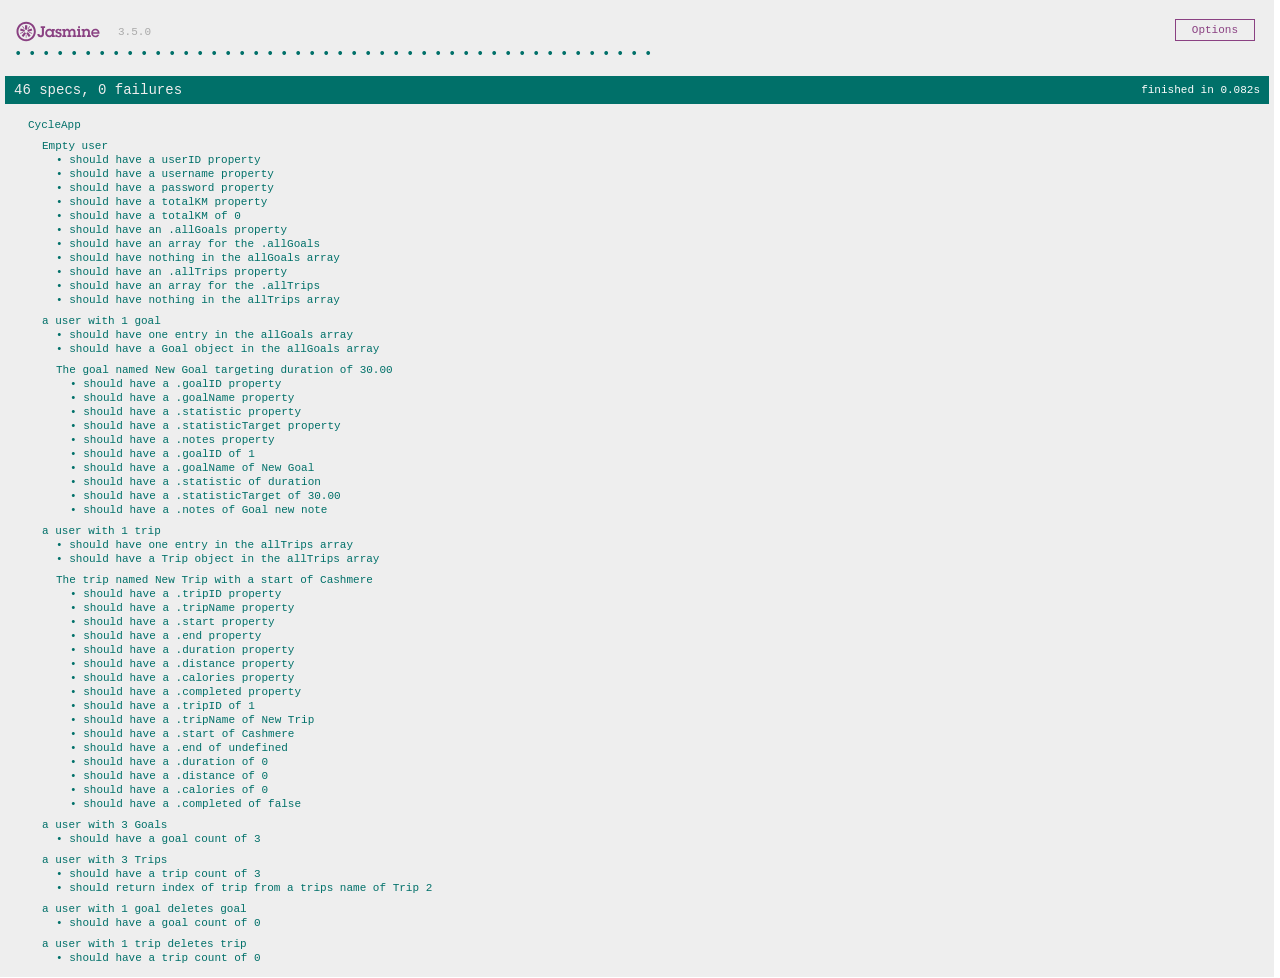
<file: CycleApp Website/CycleApp/SpecRunner.html>
<!DOCTYPE html>
<html>
<head>
  <meta charset="utf-8">
  <title>Jasmine Spec Runner v3.5.0</title>

  <link rel="shortcut icon" type="image/png" href="lib/jasmine-3.5.0/jasmine_favicon.png">
  <link rel="stylesheet" href="lib/jasmine-3.5.0/jasmine.css">

  <script src="lib/jasmine-3.5.0/jasmine.js"></script>
  <script src="lib/jasmine-3.5.0/jasmine-html.js"></script>
  <script src="lib/jasmine-3.5.0/boot.js"></script>
  
  <!-- include this line to untick "run tests in random order... -->
  <script>
    jasmine.getEnv().configure({'random': false})
  </script>
  
  <!-- include source files here... -->
  <script src="js/model.js"></script>

  <!-- include spec files here... -->
  <script src="spec/CycleAppSpec.js"></script>

</head>

<body>
</body>
</html>
</file>
<file: CycleApp Website/CycleApp/lib/jasmine-3.5.0/jasmine.css>
@charset "UTF-8";
body { overflow-y: scroll; }

.jasmine_html-reporter { width: 100%; background-color: #eee; padding: 5px; margin: -8px; font-size: 11px; font-family: Monaco, "Lucida Console", monospace; line-height: 14px; color: #333; }

.jasmine_html-reporter a { text-decoration: none; }

.jasmine_html-reporter a:hover { text-decoration: underline; }

.jasmine_html-reporter p, .jasmine_html-reporter h1, .jasmine_html-reporter h2, .jasmine_html-reporter h3, .jasmine_html-reporter h4, .jasmine_html-reporter h5, .jasmine_html-reporter h6 { margin: 0; line-height: 14px; }

.jasmine_html-reporter .jasmine-banner, .jasmine_html-reporter .jasmine-symbol-summary, .jasmine_html-reporter .jasmine-summary, .jasmine_html-reporter .jasmine-result-message, .jasmine_html-reporter .jasmine-spec .jasmine-description, .jasmine_html-reporter .jasmine-spec-detail .jasmine-description, .jasmine_html-reporter .jasmine-alert .jasmine-bar, .jasmine_html-reporter .jasmine-stack-trace { padding-left: 9px; padding-right: 9px; }

.jasmine_html-reporter .jasmine-banner { position: relative; }

.jasmine_html-reporter .jasmine-banner .jasmine-title { background: url("[data-uri]") no-repeat; background: url("[data-uri]") no-repeat, none; -moz-background-size: 100%; -o-background-size: 100%; -webkit-background-size: 100%; background-size: 100%; display: block; float: left; width: 90px; height: 25px; }

.jasmine_html-reporter .jasmine-banner .jasmine-version { margin-left: 14px; position: relative; top: 6px; }

.jasmine_html-reporter #jasmine_content { position: fixed; right: 100%; }

.jasmine_html-reporter .jasmine-version { color: #aaa; }

.jasmine_html-reporter .jasmine-banner { margin-top: 14px; }

.jasmine_html-reporter .jasmine-duration { color: #fff; float: right; line-height: 28px; padding-right: 9px; }

.jasmine_html-reporter .jasmine-symbol-summary { overflow: hidden; margin: 14px 0; }

.jasmine_html-reporter .jasmine-symbol-summary li { display: inline-block; height: 10px; width: 14px; font-size: 16px; }

.jasmine_html-reporter .jasmine-symbol-summary li.jasmine-passed { font-size: 14px; }

.jasmine_html-reporter .jasmine-symbol-summary li.jasmine-passed:before { color: #007069; content: "•"; }

.jasmine_html-reporter .jasmine-symbol-summary li.jasmine-failed { line-height: 9px; }

.jasmine_html-reporter .jasmine-symbol-summary li.jasmine-failed:before { color: #ca3a11; content: "×"; font-weight: bold; margin-left: -1px; }

.jasmine_html-reporter .jasmine-symbol-summary li.jasmine-excluded { font-size: 14px; }

.jasmine_html-reporter .jasmine-symbol-summary li.jasmine-excluded:before { color: #bababa; content: "•"; }

.jasmine_html-reporter .jasmine-symbol-summary li.jasmine-excluded-no-display { font-size: 14px; display: none; }

.jasmine_html-reporter .jasmine-symbol-summary li.jasmine-pending { line-height: 17px; }

.jasmine_html-reporter .jasmine-symbol-summary li.jasmine-pending:before { color: #ba9d37; content: "*"; }

.jasmine_html-reporter .jasmine-symbol-summary li.jasmine-empty { font-size: 14px; }

.jasmine_html-reporter .jasmine-symbol-summary li.jasmine-empty:before { color: #ba9d37; content: "•"; }

.jasmine_html-reporter .jasmine-run-options { float: right; margin-right: 5px; border: 1px solid #8a4182; color: #8a4182; position: relative; line-height: 20px; }

.jasmine_html-reporter .jasmine-run-options .jasmine-trigger { cursor: pointer; padding: 8px 16px; }

.jasmine_html-reporter .jasmine-run-options .jasmine-payload { position: absolute; display: none; right: -1px; border: 1px solid #8a4182; background-color: #eee; white-space: nowrap; padding: 4px 8px; }

.jasmine_html-reporter .jasmine-run-options .jasmine-payload.jasmine-open { display: block; }

.jasmine_html-reporter .jasmine-bar { line-height: 28px; font-size: 14px; display: block; color: #eee; }

.jasmine_html-reporter .jasmine-bar.jasmine-failed, .jasmine_html-reporter .jasmine-bar.jasmine-errored { background-color: #ca3a11; border-bottom: 1px solid #eee; }

.jasmine_html-reporter .jasmine-bar.jasmine-passed { background-color: #007069; }

.jasmine_html-reporter .jasmine-bar.jasmine-incomplete { background-color: #bababa; }

.jasmine_html-reporter .jasmine-bar.jasmine-skipped { background-color: #bababa; }

.jasmine_html-reporter .jasmine-bar.jasmine-warning { background-color: #ba9d37; color: #333; }

.jasmine_html-reporter .jasmine-bar.jasmine-menu { background-color: #fff; color: #aaa; }

.jasmine_html-reporter .jasmine-bar.jasmine-menu a { color: #333; }

.jasmine_html-reporter .jasmine-bar a { color: white; }

.jasmine_html-reporter.jasmine-spec-list .jasmine-bar.jasmine-menu.jasmine-failure-list, .jasmine_html-reporter.jasmine-spec-list .jasmine-results .jasmine-failures { display: none; }

.jasmine_html-reporter.jasmine-failure-list .jasmine-bar.jasmine-menu.jasmine-spec-list, .jasmine_html-reporter.jasmine-failure-list .jasmine-summary { display: none; }

.jasmine_html-reporter .jasmine-results { margin-top: 14px; }

.jasmine_html-reporter .jasmine-summary { margin-top: 14px; }

.jasmine_html-reporter .jasmine-summary ul { list-style-type: none; margin-left: 14px; padding-top: 0; padding-left: 0; }

.jasmine_html-reporter .jasmine-summary ul.jasmine-suite { margin-top: 7px; margin-bottom: 7px; }

.jasmine_html-reporter .jasmine-summary li.jasmine-passed a { color: #007069; }

.jasmine_html-reporter .jasmine-summary li.jasmine-failed a { color: #ca3a11; }

.jasmine_html-reporter .jasmine-summary li.jasmine-empty a { color: #ba9d37; }

.jasmine_html-reporter .jasmine-summary li.jasmine-pending a { color: #ba9d37; }

.jasmine_html-reporter .jasmine-summary li.jasmine-excluded a { color: #bababa; }

.jasmine_html-reporter .jasmine-specs li.jasmine-passed a:before { content: "• "; }

.jasmine_html-reporter .jasmine-specs li.jasmine-failed a:before { content: "× "; }

.jasmine_html-reporter .jasmine-specs li.jasmine-empty a:before { content: "* "; }

.jasmine_html-reporter .jasmine-specs li.jasmine-pending a:before { content: "• "; }

.jasmine_html-reporter .jasmine-specs li.jasmine-excluded a:before { content: "• "; }

.jasmine_html-reporter .jasmine-description + .jasmine-suite { margin-top: 0; }

.jasmine_html-reporter .jasmine-suite { margin-top: 14px; }

.jasmine_html-reporter .jasmine-suite a { color: #333; }

.jasmine_html-reporter .jasmine-failures .jasmine-spec-detail { margin-bottom: 28px; }

.jasmine_html-reporter .jasmine-failures .jasmine-spec-detail .jasmine-description { background-color: #ca3a11; color: white; }

.jasmine_html-reporter .jasmine-failures .jasmine-spec-detail .jasmine-description a { color: white; }

.jasmine_html-reporter .jasmine-result-message { padding-top: 14px; color: #333; white-space: pre-wrap; }

.jasmine_html-reporter .jasmine-result-message span.jasmine-result { display: block; }

.jasmine_html-reporter .jasmine-stack-trace { margin: 5px 0 0 0; max-height: 224px; overflow: auto; line-height: 18px; color: #666; border: 1px solid #ddd; background: white; white-space: pre; }
</file>
